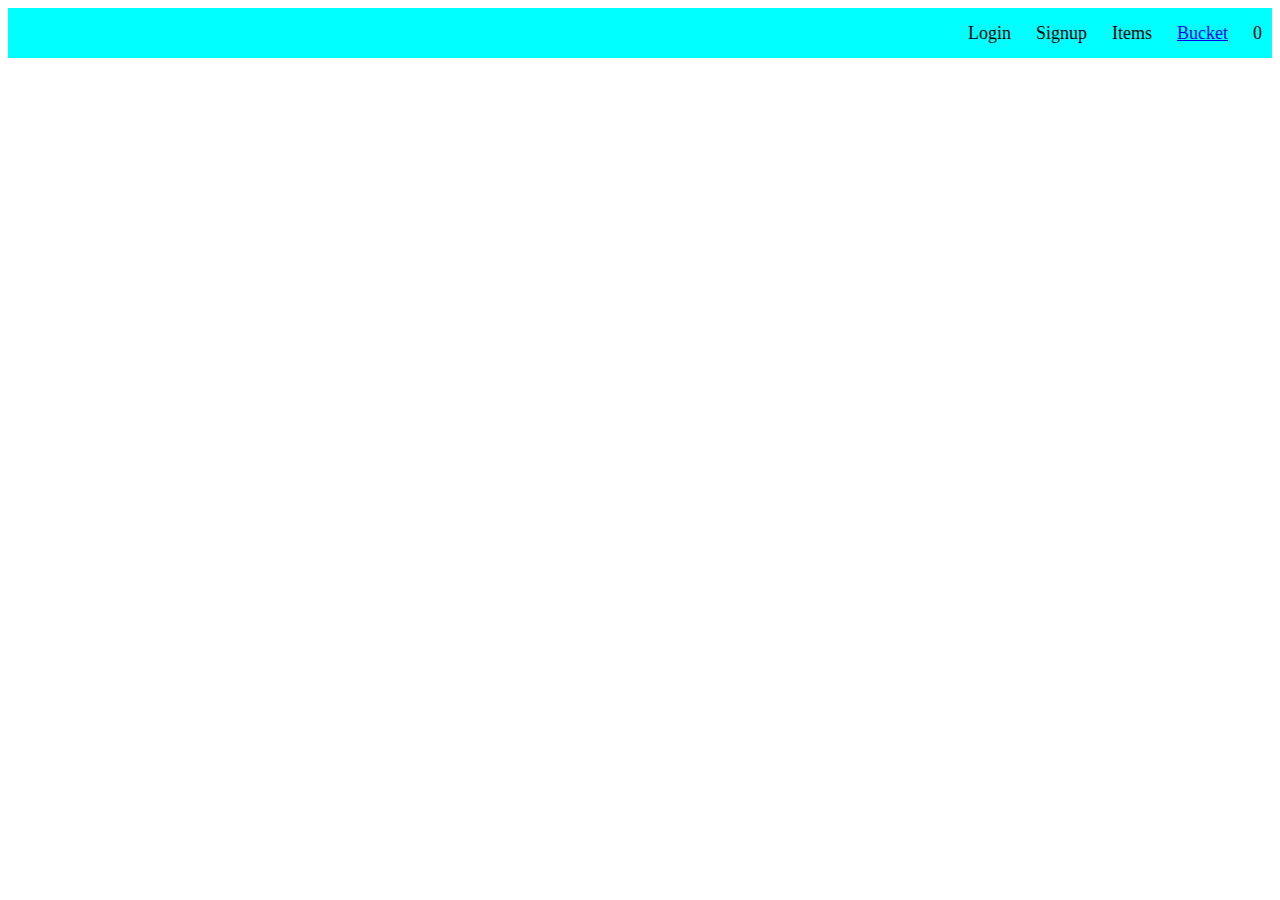
<file: index.html>
<!DOCTYPE html>
<html lang="en">
  <head>
    <meta charset="UTF-8" />
    <meta http-equiv="X-UA-Compatible" content="IE=edge" />
    <meta name="viewport" content="width=device-width, initial-scale=1.0" />
    <title>Home</title>
    <link rel="stylesheet" href="./style/index.css">
  </head>

  <body>
    <div id="navbar">
      <div>Login</div>
      <div>Signup</div>
      <div>Items</div>
      <div id="go_bucket"><a href="bucket.html">Bucket</a></div>
      <!--Add navbar divs here-->
      <!-- Link to bucket.html -->
      <div id="coffee_count">0
        <!--Show total number of coffee added to bucket here, do not add anything only Total count. Not even "Count - 5" but like this "5" -->
      </div>
    </div>

    <div id="menu">
      <!--Show coffee list here in grid format-->
      <!-- add an add to bucket button to each item, give it HTML id as 'add_to_bucket' -->
    </div>
  </body>
</html>
<script src="./scripts/index.js"></script>
</file>
<file: style/index.css>
#navbar{
    width: 100%;
    height: 50px;
    background-color: aqua;
    display: flex;
    align-items: center;
    justify-content: end;
}
#navbar>div{
    /* border: 1px solid red; */
    margin-left: 15px;
    margin-right: 10px;
    font-size: 18px;
}
#menu{
    /* border: 1px solid red; */
    display: grid;
    grid-template-columns: repeat(4,23%);
    gap: 20px 40px;
    margin-top: 20px;
}
#menu>div{
    border: 1px solid blue;
}
img{
    width: 70%;
    height: 200px;
    margin-left: 50px;
}
#name{
    text-align: center;
}
#price{
    text-align: center;
}
#add_to_bucket{
    margin-left: 130px;
    margin-bottom: 10px;
}
</file>
